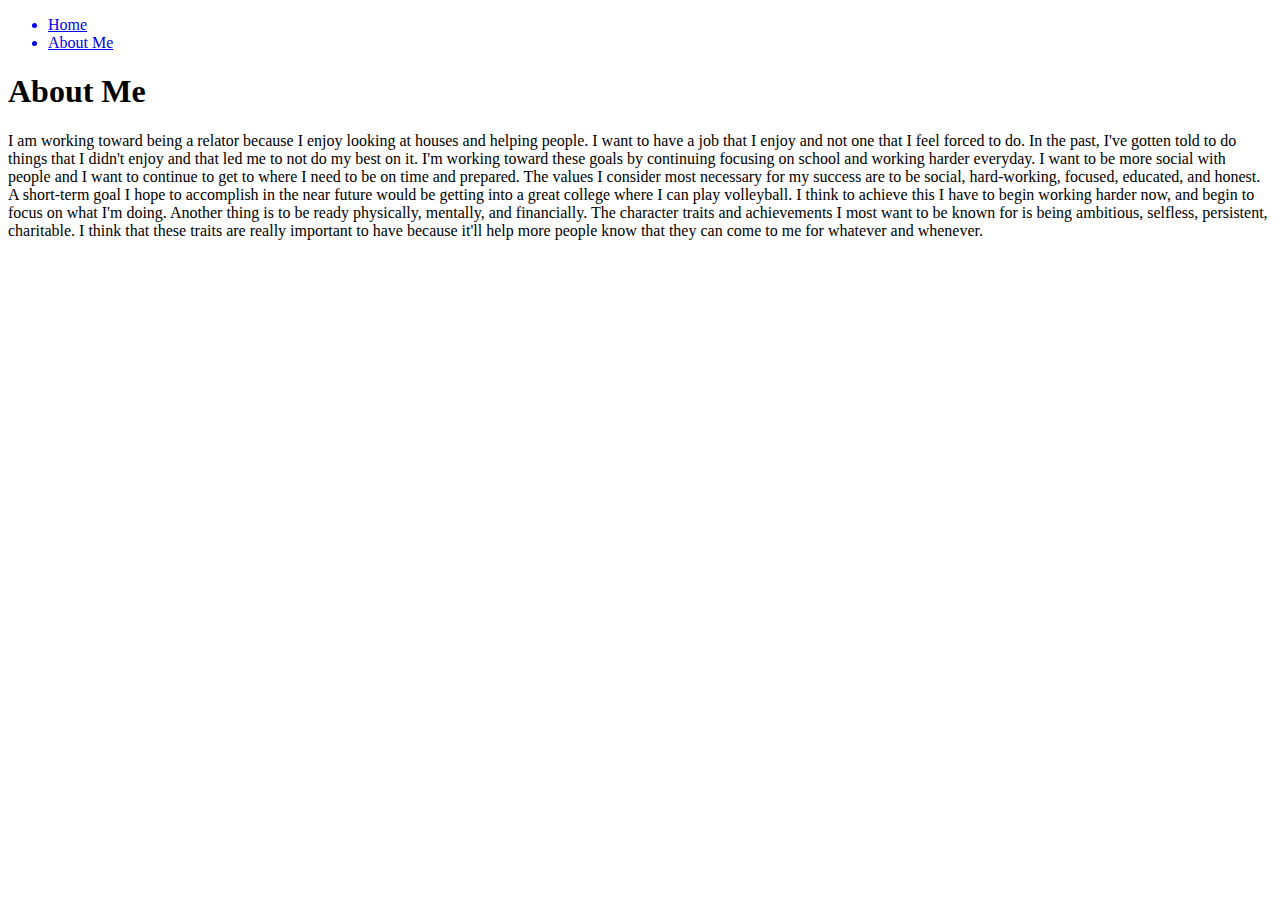
<file: about.html>
<!DOCTYPE html>
<html>
  <head>
    <title>About Me</title>
  </head>
  <header>
    <nav>
      <ul>
        <a href="./index.html"><li>Home</li></a>
        <a href="./aboutme.html"><li>About Me</li></a>
      </ul>
    </nav>
    </header>
<body>
  <h1>About Me</h1>
     <p>I am working toward being a relator because I enjoy looking at houses and helping people. I want to have a job that I enjoy and not one that I feel forced to do. In the past, I've gotten told to do things that I didn't enjoy and that led me to not do my best on it. I'm working toward these goals by continuing focusing on school and working harder everyday. I want to be more social with people and I want to continue to get to where I need to be on time and prepared. The values I consider most necessary for my success are to be social, hard-working, focused, educated, and honest. A short-term goal I hope to accomplish in the near future would be getting into a great college where I can play volleyball. I think to achieve this I have to begin working harder now, and begin to focus on what I'm doing. Another thing is to be ready physically, mentally, and financially. The character traits and achievements I most want to be known for is being ambitious, selfless, persistent, charitable. I think that these traits are really important to have because it'll help more people know that they can come to me for whatever and whenever.</p>
  </body>
  <footer>
    </footer>
</html>
</file>
